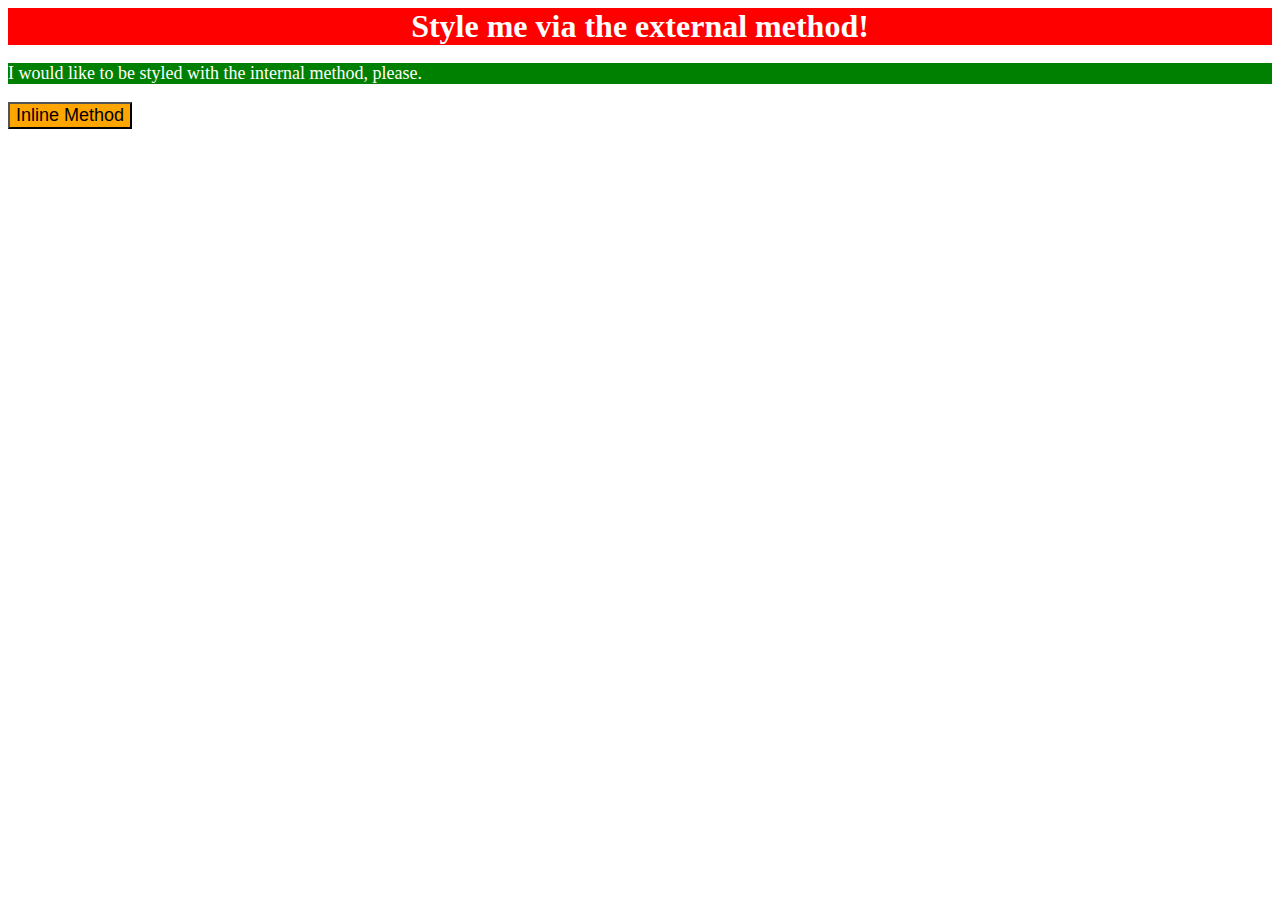
<file: foundations/intro-to-css/01-css-methods/index.html>
<!DOCTYPE html>
<html lang="en">
  <head>
    <meta charset="UTF-8">
    <meta http-equiv="X-UA-Compatible" content="IE=edge">
    <meta name="viewport" content="width=device-width, initial-scale=1.0">
    <title>Methods for Adding CSS</title>
    <link rel="stylesheet" href="styles.css">
    
    <style>
      p {
        background-color: green;
        font-size: 18px;
        color: white;
      }
    </style>
  </head>
  <body>
    <div>Style me via the external method!</div>
    <p>I would like to be styled with the internal method, please.</p>
    <button style="background-color: orange; font-size: 18px;">Inline Method</button>
  </body>
</html>
</file>
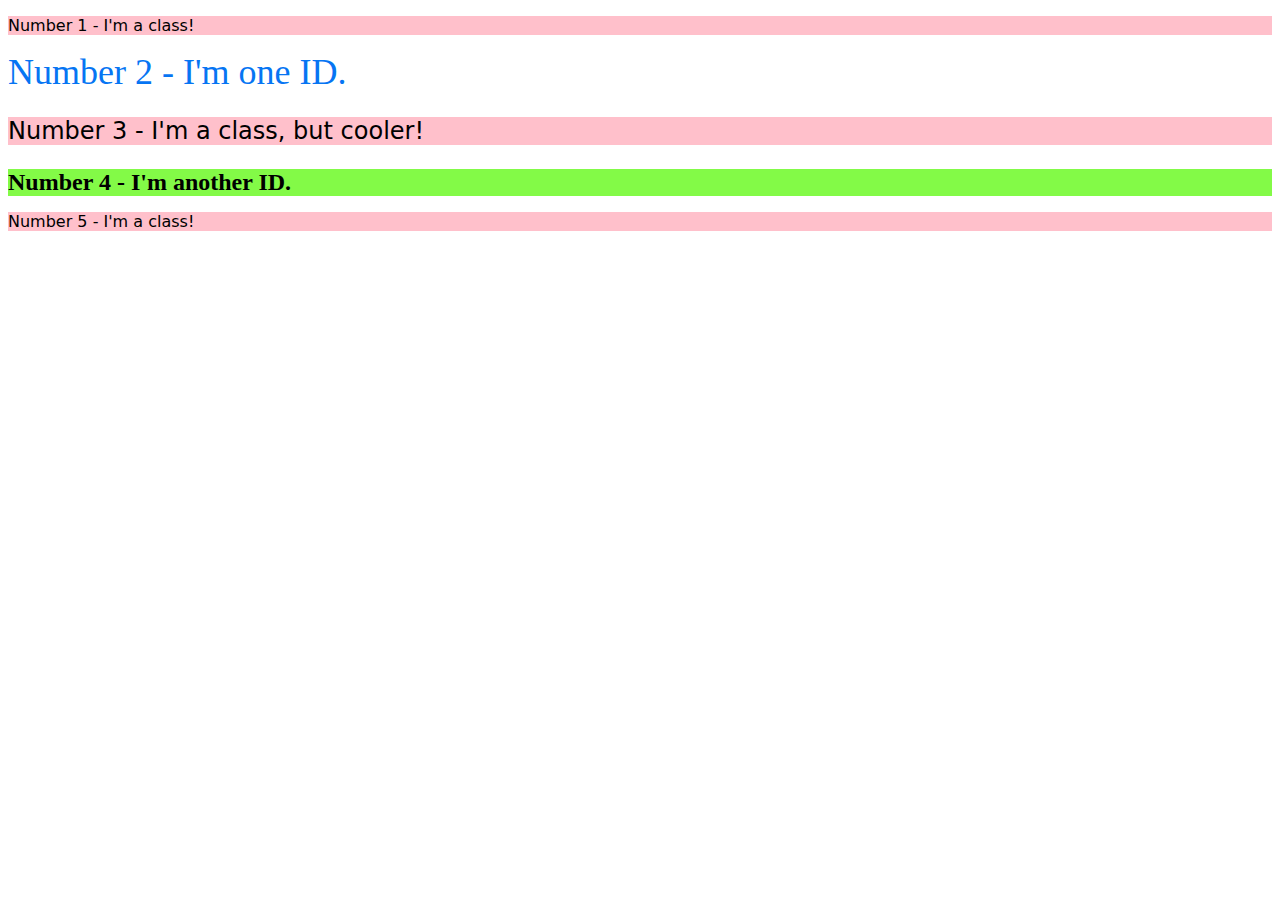
<file: foundations/intro-to-css/02-class-id-selectors/index.html>
<!DOCTYPE html>
<html lang="en">
  <head>
    <meta charset="UTF-8">
    <meta http-equiv="X-UA-Compatible" content="IE=edge">
    <meta name="viewport" content="width=device-width, initial-scale=1.0">
    <title>Class and ID Selectors</title>
    <link rel="stylesheet" href="style.css">
  </head>
  <body>
    <p class="odds">Number 1 - I'm a class!</p>
    <div id="two">Number 2 - I'm one ID.</div>
    <p class="odds cool">Number 3 - I'm a class, but cooler!</p>
    <div id="four">Number 4 - I'm another ID.</div>
    <p class="odds">Number 5 - I'm a class!</p>
  </body>
</html>
</file>
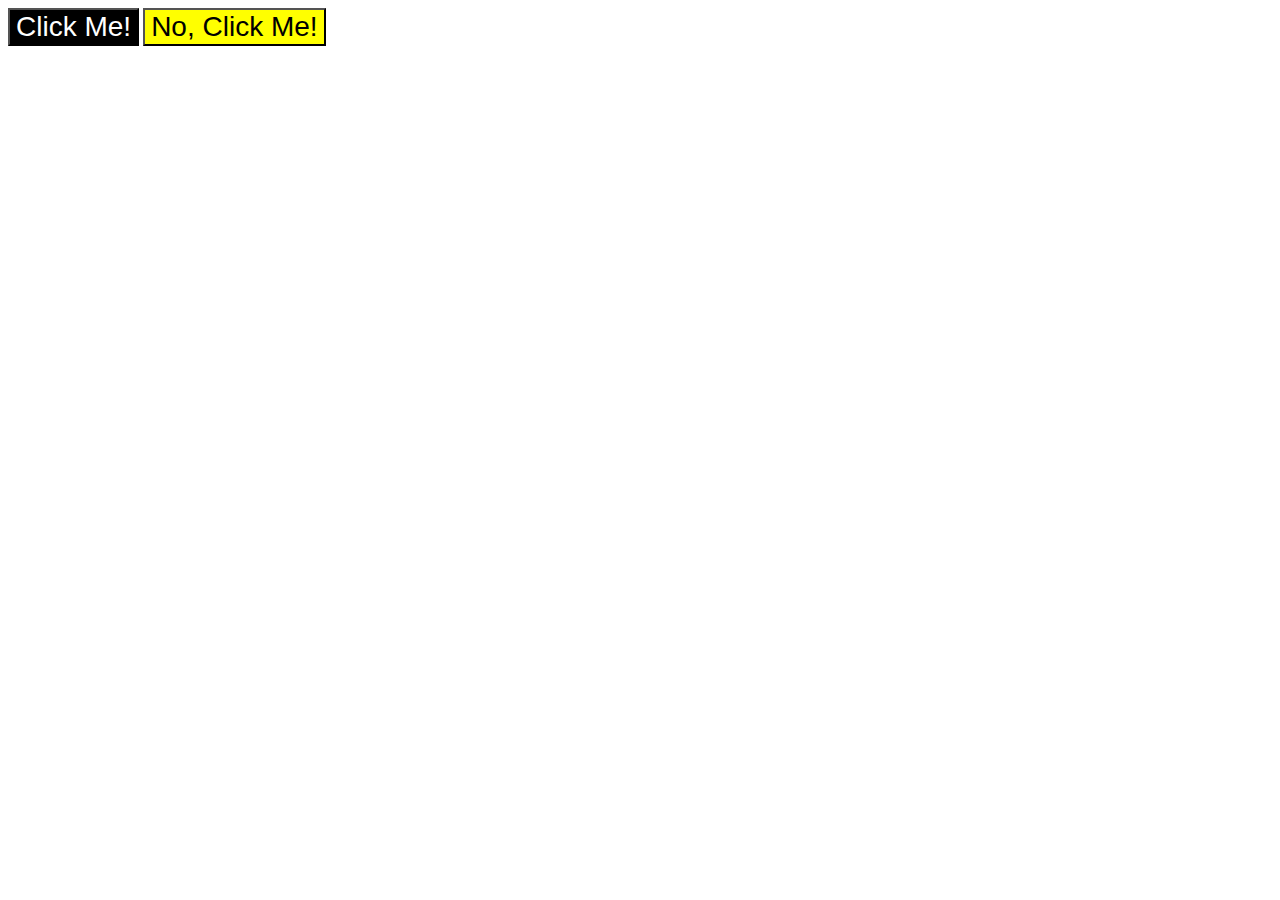
<file: foundations/intro-to-css/03-grouping-selectors/index.html>
<!DOCTYPE html>
<html lang="en">
  <head>
    <meta charset="UTF-8">
    <meta http-equiv="X-UA-Compatible" content="IE=edge">
    <meta name="viewport" content="width=device-width, initial-scale=1.0">
    <title>Grouping Selectors</title>
    <link rel="stylesheet" href="style.css">
  </head>
  <body>
    <button class="one">Click Me!</button>
    <button class="two">No, Click Me!</button>
  </body>
</html>
</file>
<file: foundations/intro-to-css/01-css-methods/styles.css>
div {
    background-color: red;
    color: white;
    font-weight: bold;
    font-size: 32px;
    text-align: center;
}
</file>
<file: foundations/intro-to-css/02-class-id-selectors/style.css>
.odds {
    background-color: #FFC0CB;
    font-family: Verdana, "DejaVu Sans", sans-serif;
}

.cool {
    font-size: 24px;
}

#two {
    color: rgb(6, 117, 243);
    font-size: 36px;
}

#four {
    background-color: hsl(100, 95%, 63%);
    font-size: 24px;
    font-weight: bold;
}

/*I could have left out font-size in #four and instead add the .cool class to the <div> */
</file>
<file: foundations/intro-to-css/03-grouping-selectors/style.css>
.one {
    background-color: #000;
    color: #fff;
}

.two {
    background-color: yellow;
}

.two,
.one {
    font-size: 28px;
    font-family: Helvetica, "Times New Roman", sans-serif;
}
</file>
